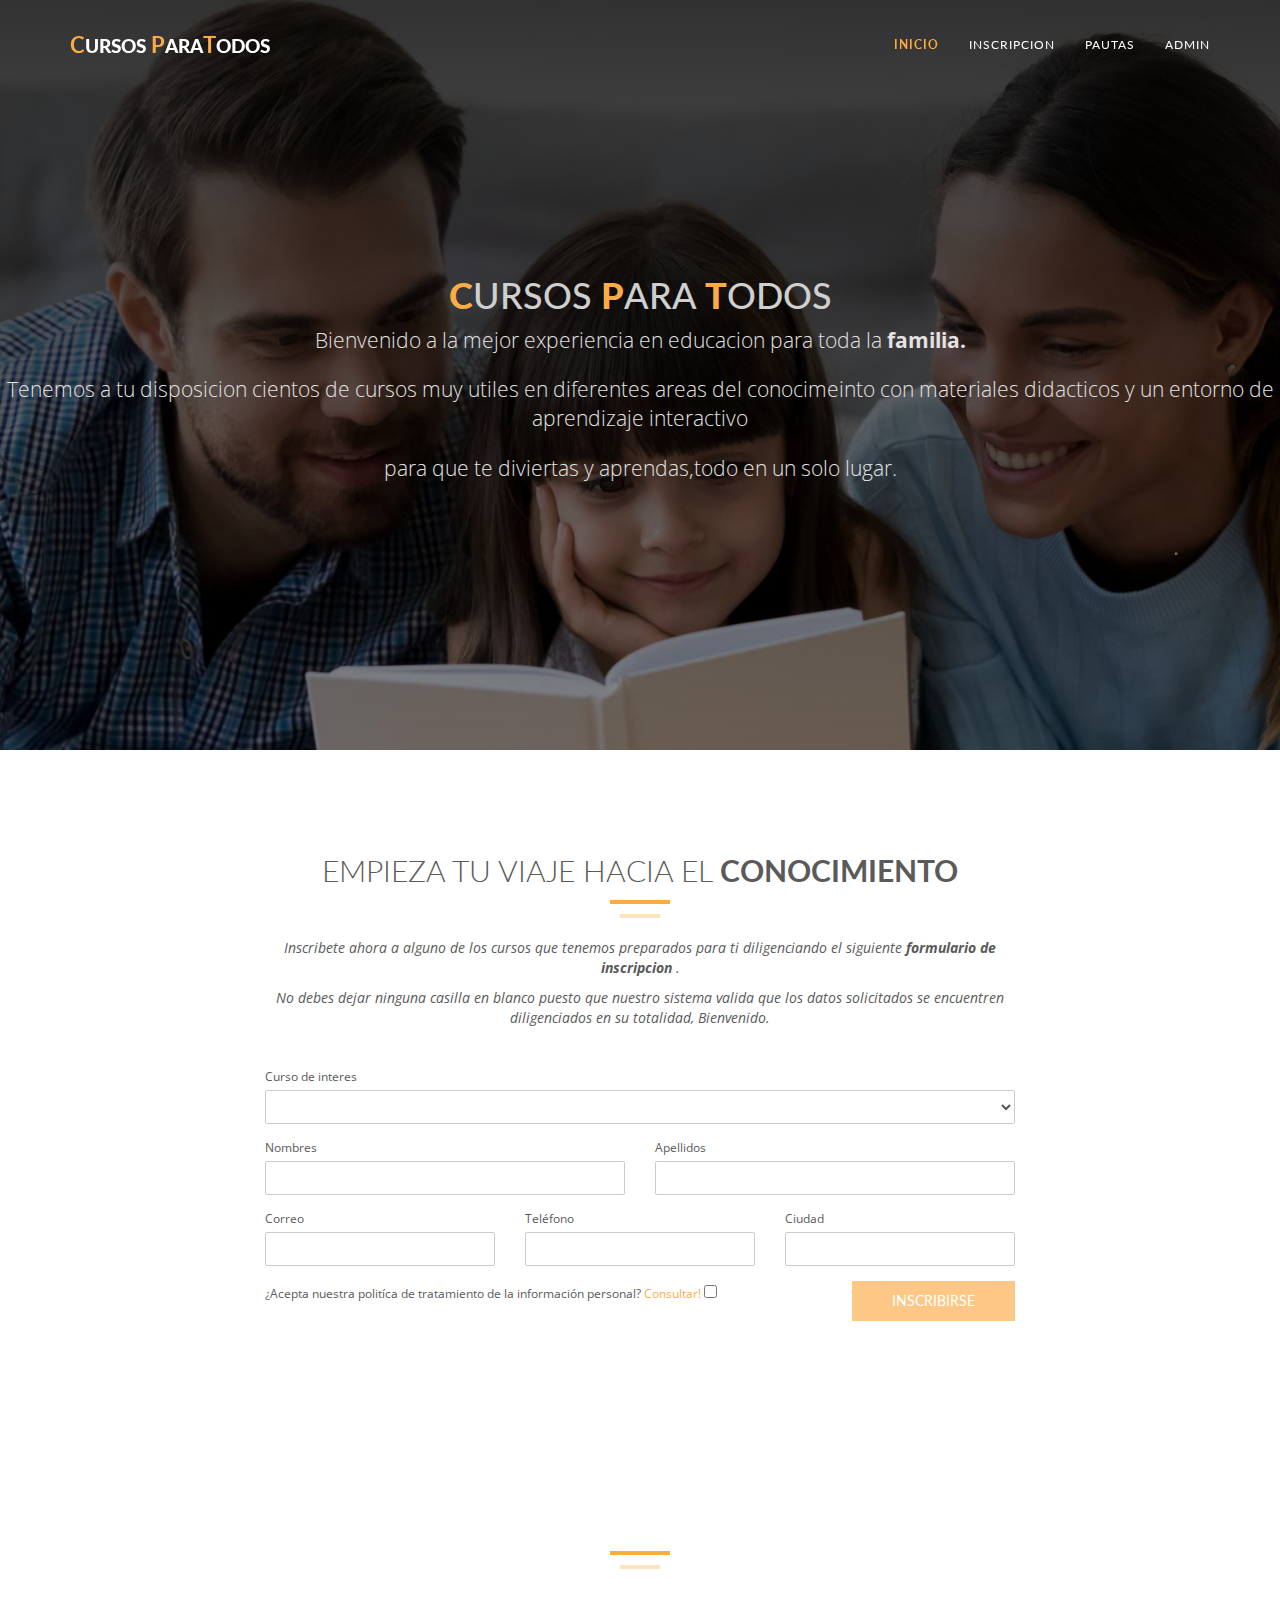
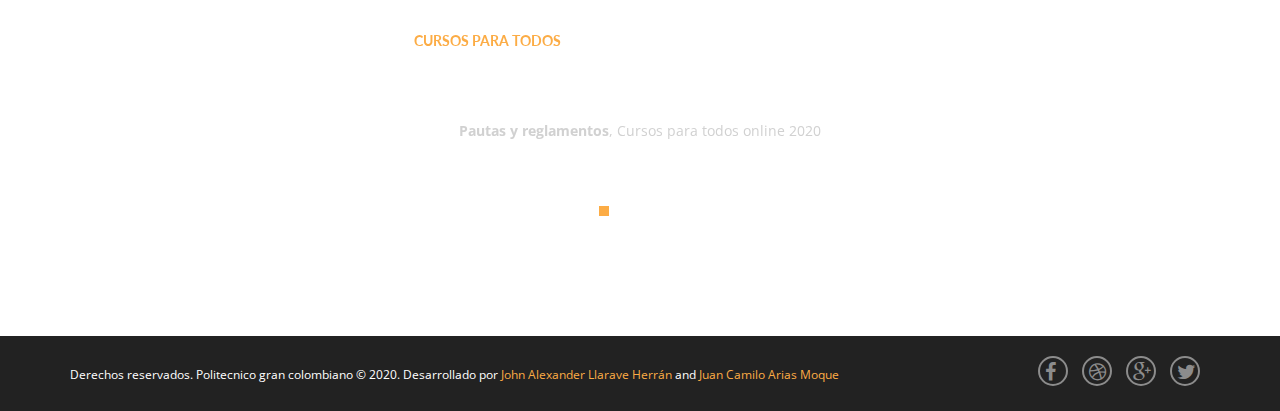
<file: index.html>
<!DOCTYPE html>
<html lang="es">
    <head>
    <meta charset="utf-8">

    <meta name="viewport" content="width=device-width, initial-scale=1">
    <title>CPT - Cursos Para Todos online</title>

    <!-- Favicons
    ================================================== -->
    <link rel="shortcut icon" href="img/favicon.ico" type="image/x-icon">

    <!-- Bootstrap -->
    <link rel="stylesheet" type="text/css"  href="css/bootstrap.css">
    <link rel="stylesheet" type="text/css" href="fonts/font-awesome/css/font-awesome.css">

    <!-- Slider
    ================================================== -->
    <link href="css/owl.carousel.css" rel="stylesheet" media="screen">
    <link href="css/owl.theme.css" rel="stylesheet" media="screen">

    <!-- Stylesheet
    ================================================== -->
    <link rel="stylesheet" type="text/css"  href="css/style.css">
    <link rel="stylesheet" type="text/css" href="css/responsive.css">

    <link href='http://fonts.googleapis.com/css?family=Lato:100,300,400,700,900,100italic,300italic,400italic,700italic,900italic' rel='stylesheet' type='text/css'>
    <link href='http://fonts.googleapis.com/css?family=Open+Sans:300italic,400italic,600italic,700italic,800italic,700,300,600,800,400' rel='stylesheet' type='text/css'>
    </head>
    <body>
    <!-- Navigation
    ==========================================-->
    <nav id="tf-menu" class="navbar navbar-default navbar-fixed-top">
      <div class="container">
        <!-- Brand and toggle get grouped for better mobile display -->
        <div class="navbar-header">
          <button type="button" class="navbar-toggle collapsed" data-toggle="collapse" data-target="#bs-example-navbar-collapse-1">
            <span class="sr-only">Toggle navigation</span>
            <span class="icon-bar"></span>
            <span class="icon-bar"></span>
            <span class="icon-bar"></span>
          </button>
          <a class="navbar-brand" href="index.html"><strong><span class="color">C</span></strong><small>ursos</small>
            <strong><span class="color">P</span></strong><small>ara</small><strong><span class="color">T</span></strong><small>odos</small>
          </a>
        </div>

        <!-- Collect the nav links, forms, and other content for toggling -->
        <div class="collapse navbar-collapse" id="bs-example-navbar-collapse-1">
          <ul class="nav navbar-nav navbar-right">
            <li><a href="#tf-home" class="page-scroll">Inicio</a></li>
            <li><a href="#tf-contact" class="page-scroll">Inscripcion</a></li>
            <li><a href="#tf-testimonials" class="page-scroll">Pautas</a></li>
            <li><a href="login.html" class="page-scroll">Admin</a></li>
            
          </ul>
        </div><!-- /.navbar-collapse -->
      </div><!-- /.container-fluid -->
    </nav>

    <!-- Inicio Page
    ==========================================-->
    <div id="tf-home" class="text-center">
        <div class="overlay">
            <div class="content">
                <h1><strong><span class="color">C</span></strong>ursos 
                <strong><span class="color">P</span></strong>ara 
                <strong><span class="color">T</span></strong>odos</h1>
                <p class="lead">Bienvenido a la mejor experiencia en educacion para toda la <strong>familia.</strong></p> 
                <p class="lead">Tenemos a tu disposicion cientos de cursos muy utiles en diferentes areas del conocimeinto con materiales didacticos y un entorno de aprendizaje interactivo</p>
                <p class="lead">para que te diviertas y aprendas,todo en un solo lugar.</p>
                
            </div>
        </div>
    </div>

    <!-- Inscripcion
    ==========================================-->
     <div id="tf-contact" class="text-center">
        <div class="container">

            <div class="row">
                <div class="col-md-8 col-md-offset-2">

                    <div class="section-title center">
                        <h2>Empieza tu viaje hacia el <strong>conocimiento</strong></h2>
                        <div class="line">
                            <hr>
                        </div>
                        <div class="clearfix"></div>
                        <p>
                            <em>
                                Inscribete ahora a alguno de los cursos que tenemos preparados para ti diligenciando el siguiente 
                                <strong>
                                    formulario de inscripcion
                                </strong>.
                            </em>
                        </p>  
                        <p>
                            <em>
                                No debes dejar ninguna casilla en blanco puesto que nuestro sistema valida que los datos solicitados se encuentren diligenciados en su totalidad, Bienvenido.
                            </em>
                        </p>          
                    </div>

                    <form method="POST" action="#" id="form_inscripcion" name="form_inscripcion">
                        <div class="row">
                            <div class="col-md-12">
                                <div class="form-group">
                                    <label>Curso de interes <span id="info"></span> </label>
                                    <select name="curso" id="curso" class="form-control">
                                        <option></option>
                                        <optgroup label="Matematicas"> 
                                            <option value="1">Introduccion a las matematicas</option> 
                                            <option value="2">Matematicas nivel medio</option> 
                                            <option value="3">Matematicas avanzado</option> 
                                        </optgroup> 
                                        <optgroup label="Informatica"> 
                                            <option value="4">Programacion basica</option> 
                                            <option value="5">Diseño web</option> 
                                            <option value="6">Arquitectura de computadores</option> 
                                        </optgroup> 
                                        <optgroup label="Idiomas"> 
                                            <option value="7">Ingles para principiantes</option> 
                                            <option value="8">Introduccion a la lengua francesa</option> 
                                            <option value="9">Portugues para empresarios</option> 
                                            <option value="10">Introduccion a la lengua italiana</option>
                                        </optgroup> 
                                        <optgroup label="Diseño e innovacion"> 
                                            <option value="11">Design thinking para jovenes</option> 
                                            <option value="12">Desarrollo de la mente creativa</option> 
                                        </optgroup> 
                                    </select>
                                </div>
                            </div>
                            <div class="col-md-6">
                                <div class="form-group">
                                    <label>Nombres</label>
                                    <input type="text" class="form-control" name="nombre" id="nombre" required>
                                </div>
                            </div>
                            <div class="col-md-6">
                                <div class="form-group">
                                    <label>Apellidos</label>
                                    <input type="text" class="form-control" name="apellido" id="apellido" required>
                                </div>
                            </div>
                            <div class="col-md-4">
                                <div class="form-group">
                                    <label>Correo</label>
                                    <input type="email" class="form-control" name="correo" id="correo" required>
                                </div>
                            </div>
                            <div class="col-md-4">
                                <div class="form-group">
                                    <label>Teléfono</label>
                                    <input type="text" class="form-control" name="telefono" id="telefono" required>
                                </div>
                            </div>
                            <div class="col-md-4">
                                <div class="form-group">
                                    <label>Ciudad</label>
                                    <input type="text" class="form-control" name="ciudad" id="ciudad" required>
                                </div>
                            </div>
                        </div>
                        <label>
                            ¿Acepta nuestra politíca de tratamiento de la información personal? 
                            <a href="https://github.com/johnllarave/front_end" target="_blank">Consultar!</a> 
                            <input type="checkbox" name="acepta" id="acepta" value="1">
                        </label>
                        <button type="submit" class="btn tf-btn btn-default" id="btn_envia" name="insert" disabled>Inscribirse</button>
                    </form>
                </div>
            </div>
        </div>
    </div>

    <!-- Pautas
    ==========================================-->
    <div id="tf-testimonials" class="text-center">
        <div class="overlay">
            <div class="container">
                <div class="section-title center">
                    <h2>Pautas y <strong>Reglamentos</strong></h2>
                    <div class="line">
                        <hr>
                    </div>
                </div>
                <div class="row">
                    <div class="col-md-8 col-md-offset-2">
                        <div id="testimonial" class="owl-carousel owl-theme">
                            <div class="item">
                                <h5>La organizacion <strong><span class="color">Cursos para todos</span></strong> (CPT) tiene plena libertad de cancelar los cursos que no haya suficientes personas inscritas o por causas ajenas a nuestra voluntad, como puede ser la enfermedad del instructor</h5>
                                <p><strong>Pautas y reglamentos</strong>, Cursos para todos online 2020</p>
                            </div>

                            <div class="item">
                                <h5>El formulario de inscripción a los cursos puede ser utilizado para pre-inscribirse con anticipación a la realización de un curso. Con ello, usted puede contar con que, al abrirse las inscripciones, se le enviará un correo con la información respectiva. Sin embargo, solamente podrá contar con el cupo de asistencia al curso, una vez tramite el pago.</h5>
                                <p><strong>Pautas y reglamentos</strong>, Cursos para todos online 2020</p>
                            </div>

                            <div class="item">
                                <h5>Tenga en cuenta que si no puede asistir al curso, lo puede cancelar máximo con 15 días de anticipación a su fecha de inicio. Si lo cancela después, tendrá una sanción del 25% del valor del curso.</h5>
                                <p><strong>Pautas y reglamentos</strong>, Cursos para todos online 2020</p>
                            </div>
                            <div class="item">
                                <h5>Algunas veces por problemas de seguridad en los servidores no nos llega su formulario de inscripción. Por esa razón, el sistema le enviará una copia del formulario para que en caso de ser necesario usted nos lo envíe vía correo electrónico.</h5>
                                <p><strong>Pautas y reglamentos</strong>, Cursos para todos online 2020</p>
                            </div>
                        </div>
                    </div>
                </div>
            </div>
        </div>
    </div>

    <nav id="footer">
        <div class="container">
            <div class="pull-left fnav">
                <p>Derechos reservados. Politecnico gran colombiano © 2020. Desarrollado por 
                    <a href="https://github.com/johnllarave/front_end">John Alexander Llarave Herrán </a> and 
                    <a href="https://github.com/johnllarave/front_end"> Juan Camilo Arias Moque</a>
                </p>
            </div>
            <div class="pull-right fnav">
                <ul class="footer-social">
                    <li><a href="#"><i class="fa fa-facebook"></i></a></li>
                    <li><a href="#"><i class="fa fa-dribbble"></i></a></li>
                    <li><a href="#"><i class="fa fa-google-plus"></i></a></li>
                    <li><a href="#"><i class="fa fa-twitter"></i></a></li>
                </ul>
            </div>
        </div>
    </nav>

    <script type="text/javascript" src="js/modernizr.custom.js"></script>

    <!-- jQuery (necessary for Bootstrap's JavaScript plugins) -->
    <script src="https://ajax.googleapis.com/ajax/libs/jquery/1.11.1/jquery.min.js"></script>
    <script type="text/javascript" src="js/jquery.1.11.1.js"></script>
    <!-- Include all compiled plugins (below), or include individual files as needed -->
    <script type="text/javascript" src="js/bootstrap.js"></script>
    <script type="text/javascript" src="js/SmoothScroll.js"></script>
    <script type="text/javascript" src="js/jquery.isotope.js"></script>

    <script src="js/owl.carousel.js"></script>

    <!-- Javascripts
    ================================================== -->
    <script type="text/javascript" src="js/main.js"></script>
    <script src="js/plugins/jquery.validate.js"></script>

    <script>
        $(document).ready(function () {
            $("#form_inscripcion").validate({
                rules: {
                    curso: {
                        required: true
                    },

                    nombre: {
                        required: true
                    },

                    apellido: {
                        required: true
                    },

                    correo: {
                        required: true,
                        email: true
                    },

                    telefono: {
                        required: true
                    },

                    ciudad: {
                        required: true
                    }
                },
            });

            $("#acepta").click(function(){
                if (document.getElementById("acepta").checked) {
                    document.form_inscripcion.btn_envia.disabled = false;
                } else {
                    document.form_inscripcion.btn_envia.disabled = true;
                }
            });

            $("#curso").change(function () {
                $("#curso option:selected").each(function () {
                    curso = $(this).val();

                    //SWITCH temporal mientras se realiza el desarrollo
                    //y se trae la información de la base de datos
                    switch (curso) {
                        case "1":
                            $("#info").html("(Fecha: 2020-10-10 Hora: 12:00)");
                        break;
                        case "2":
                            $("#info").html("(Fecha: 2020-10-10 Hora: 13:00)");
                        break;
                        case "3":
                            $("#info").html("(Fecha: 2020-10-10 Hora: 14:00)");
                        break;
                        case "4":
                            $("#info").html("(Fecha: 2020-10-11 Hora: 12:00)");
                        break;
                        case "5":
                            $("#info").html("(Fecha: 2020-10-11 Hora: 13:00)");
                        break;
                        case "6":
                            $("#info").html("(Fecha: 2020-10-11 Hora: 14:00)");
                        break;
                        case "7":
                            $("#info").html("(Fecha: 2020-10-13 Hora: 12:00)");
                        break;
                        case "8":
                            $("#info").html("(Fecha: 2020-10-13 Hora: 13:00)");
                        break;
                        case "9":
                            $("#info").html("(Fecha: 2020-10-13 Hora: 14:00)");
                        break;
                        case "10":
                            $("#info").html("(Fecha: 2020-10-13 Hora: 15:00)");
                        break;
                        case "11":
                            $("#info").html("(Fecha: 2020-10-14 Hora: 12:00)");
                        break;
                        case "12":
                            $("#info").html("(Fecha: 2020-10-14 Hora: 14:00)");
                        break;
                        default:
                            $("#info").html("(No hay curso)");
                        break;
                    }
                });
            });
        });

    </script>

    </body>
</html>
</file>
<file: css/style.css>
@import url(http://fonts.googleapis.com/css?family=Lato:100,300,400,700,900,100italic,300italic,400italic,700italic,900italic);
@import url(http://fonts.googleapis.com/css?family=Open+Sans:300italic,400italic,600italic,700italic,800italic,700,300,600,800,400);

body, html{
	font-family: 'Lato', sans-serif;
	text-rendering: optimizeLegibility !important;
	-webkit-font-smoothing: antialiased !important;
	color: #5a5a5a;
}

h1{
	text-transform: uppercase;
}
h1 strong{
	font-weight: 900;
}
h2{
	text-transform: uppercase;
	line-height: 20px;
	margin:  0;
}
h3{
font-size: 18px;
font-weight: 900;
}
h4{
	text-transform: uppercase;
}
h5{
	text-transform: uppercase;
	font-weight: 700;
	line-height: 20px;
}

p{
	font-family: 'Open Sans', sans-serif;
}
p.intro{
	font-size: 16px;
	margin: 12px 0 0;
	line-height: 24px;
	font-family: 'Open Sans', sans-serif;
}
a{ color: #FCAC45;}
a:hover,
a:focus{
	text-decoration: none;
	color: #FCAC45;
}

.section-title hr{
	border-color: #fcac45;
	border-width: 4px;
	width: 60px;
	float: left;
	clear: both;
}
.clearfix:after {
     visibility: hidden;
     display: block;
     font-size: 0;
     content: " ";
     clear: both;
     height: 0;
     }
.clearfix { display: inline-block; }
* html .clearfix { height: 1%; }
.clearfix { display: block; }
ul, ol{
	padding: 0;
	webkit-padding: 0;
	moz-padding: 0;
}
/* Navigation */
#tf-menu {
	padding: 20px;
	transition: all 0.8s;
}
#tf-menu.navbar-default {
	background-color: rgba(248, 248, 248, 0);
	border-color: rgba(231, 231, 231, 0);
}
#tf-menu a.navbar-brand {
text-transform: uppercase;
font-size: 22px;
color: #fff;
font-weight: 900;
}

#tf-menu.navbar-default .navbar-nav > li > a {
	text-transform: uppercase;
	color: #FFF;
	font-size: 12px;
	letter-spacing: 1px;
}
.on {
	background-color: #222222 !important;
	padding: 0 !important;
}
.navbar-default .navbar-nav > .active > a, 
.navbar-default .navbar-nav > .active > a:hover, 
.navbar-default .navbar-nav > .active > a:focus {
	color: #FCAC45 !important;
	background-color: transparent;
	font-weight: 700;
}

.navbar-toggle {
	border-radius: 0;
	}
.navbar-default .navbar-toggle:hover, 
.navbar-default .navbar-toggle:focus {
	background-color: #FCAC45;
	border-color: #FCAC45;
	}
.navbar-default .navbar-toggle:hover>.icon-bar {
	background-color: #FFF;
	}
/* Home Style */
#tf-home{
	background: url(../img/01.jpg);
	background-size: cover;
	background-position: center;
	background-attachment: fixed;
	background-repeat: no-repeat;
	color: #cfcfcf;
}

#tf-home .overlay{
	background: -moz-linear-gradient(top,  rgba(0,0,0,0.8) 0%, rgba(0,0,0,0.73) 17%, rgba(0,0,0,0.66) 35%, rgba(0,0,0,0.55) 62%, rgba(0,0,0,0.4) 100%); /* FF3.6+ */
	background: -webkit-gradient(linear, left top, left bottom, color-stop(0%,rgba(0,0,0,0.8)), color-stop(17%,rgba(0,0,0,0.73)), color-stop(35%,rgba(0,0,0,0.66)), color-stop(62%,rgba(0,0,0,0.55)), color-stop(100%,rgba(0,0,0,0.4))); /* Chrome,Safari4+ */
	background: -webkit-linear-gradient(top,  rgba(0,0,0,0.8) 0%,rgba(0,0,0,0.73) 17%,rgba(0,0,0,0.66) 35%,rgba(0,0,0,0.55) 62%,rgba(0,0,0,0.4) 100%); /* Chrome10+,Safari5.1+ */
	background: -o-linear-gradient(top,  rgba(0,0,0,0.8) 0%,rgba(0,0,0,0.73) 17%,rgba(0,0,0,0.66) 35%,rgba(0,0,0,0.55) 62%,rgba(0,0,0,0.4) 100%); /* Opera 11.10+ */
	background: -ms-linear-gradient(top,  rgba(0,0,0,0.8) 0%,rgba(0,0,0,0.73) 17%,rgba(0,0,0,0.66) 35%,rgba(0,0,0,0.55) 62%,rgba(0,0,0,0.4) 100%); /* IE10+ */
	background: linear-gradient(to bottom,  rgba(0,0,0,0.8) 0%,rgba(0,0,0,0.73) 17%,rgba(0,0,0,0.66) 35%,rgba(0,0,0,0.55) 62%,rgba(0,0,0,0.4) 100%); /* W3C */
	filter: progid:DXImageTransform.Microsoft.gradient( startColorstr='#cc000000', endColorstr='#66000000',GradientType=0 ); /* IE6-9 */
	height: 750px;
	background-attachment: fixed;
}
#tf-home p.lead{
	color: #e3e3e3;
}

.content{
	position: relative;
	padding: 20% 0 0;
}

.color{
	color: #fcac45;
}

a.fa.fa-angle-down {
	padding: 10px 15px;
	color: #fff;
	border: 2px solid #b4b4b4;
	border-radius: 50%;
	font-size: 24px;
	margin-top: 200px;
	transition: all 0.5s;
}
a.fa.fa-angle-down:hover{
	background: #fcac45;
	color: #ffffff;
	border: 2px solid #fcac45;
}
/* About Section */
#tf-about{
	padding: 80px 0;
}
ul.about-list{ margin: 30px 0 0 ;}
ul.about-list li{
	display: block;
	font-size: 16px;
	line-height: 30px;
	font-family: 'Open Sans', sans-serif;
}
ul.about-list li span{ 
	margin-right: 10px;
}

/* Team Section */
#tf-team{
	background: url(../img/03.jpg);
	background-size: cover;
	background-position: center;
	background-attachment: fixed;
	background-repeat: no-repeat;
	color: #ffffff;
}
#tf-team .overlay{
	background: -moz-linear-gradient(top,  rgba(0,0,0,0.8) 0%, rgba(0,0,0,0.73) 17%, rgba(0,0,0,0.66) 35%, rgba(0,0,0,0.55) 62%, rgba(0,0,0,0.4) 100%); /* FF3.6+ */
	background: -webkit-gradient(linear, left top, left bottom, color-stop(0%,rgba(0,0,0,0.8)), color-stop(17%,rgba(0,0,0,0.73)), color-stop(35%,rgba(0,0,0,0.66)), color-stop(62%,rgba(0,0,0,0.55)), color-stop(100%,rgba(0,0,0,0.4))); /* Chrome,Safari4+ */
	background: -webkit-linear-gradient(top,  rgba(0,0,0,0.8) 0%,rgba(0,0,0,0.73) 17%,rgba(0,0,0,0.66) 35%,rgba(0,0,0,0.55) 62%,rgba(0,0,0,0.4) 100%); /* Chrome10+,Safari5.1+ */
	background: -o-linear-gradient(top,  rgba(0,0,0,0.8) 0%,rgba(0,0,0,0.73) 17%,rgba(0,0,0,0.66) 35%,rgba(0,0,0,0.55) 62%,rgba(0,0,0,0.4) 100%); /* Opera 11.10+ */
	background: -ms-linear-gradient(top,  rgba(0,0,0,0.8) 0%,rgba(0,0,0,0.73) 17%,rgba(0,0,0,0.66) 35%,rgba(0,0,0,0.55) 62%,rgba(0,0,0,0.4) 100%); /* IE10+ */
	background: linear-gradient(to bottom,  rgba(0,0,0,0.8) 0%,rgba(0,0,0,0.73) 17%,rgba(0,0,0,0.66) 35%,rgba(0,0,0,0.55) 62%,rgba(0,0,0,0.4) 100%); /* W3C */
	filter: progid:DXImageTransform.Microsoft.gradient( startColorstr='#cc000000', endColorstr='#66000000',GradientType=0 ); /* IE6-9 */
	height: auto;
	background-attachment: fixed;
	padding: 80px 0;
}
.section-title.center{
	padding: 30px 0;
}
.section-title h2,
.section-title.center h2{
	font-weight: 300;
}
.section-title.center .line{
	border-top: 4px solid #fcac45;
	height: 10px;
	width: 60px;
	text-align: center;
	margin: 0 auto;
	margin-top: 20px;
}

.section-title.center hr {
	border-top: 4px solid rgba(252, 172, 69, 0.34);
	width: 40px;
	text-align: center;
	margin-top: 10px;
	position: relative;
	left: 17%;
}
#team{ margin: 0 auto}
#team .item{
    padding: 0;
    margin: 15px;
    color: #FFF;
    text-align: center;
}

img.img-circle.team-img {
	width: 120px;
	height: 120px;
	border: 4px solid transparent;
	transition: all 0.5s;
}
#tf-team .item .thumbnail:hover>img.img-circle.team-img{
	border: 4px solid #FCAC45;
}
#tf-team .thumbnail {
	background: transparent;
	border: 0;
}

#tf-team .thumbnail .caption {
	padding: 9px;
	color: #F2F2F2;
}

.owl-theme .owl-controls .owl-page span {
	display: block;
	width: 10px;
	height: 10px;
	margin: 5px 7px;
	filter: Alpha(Opacity=1);
	opacity: 1;
	-webkit-border-radius: 0;
	-moz-border-radius: 20px;
	border-radius: 0;
	background: #FFFFFF;
	transition: all 0.5s;
}

.owl-theme .owl-controls .owl-page.active span, 
.owl-theme .owl-controls.clickable .owl-page:hover span {
	filter: Alpha(Opacity=100);
	opacity: 1;
	background: #FCAC45;
}
.owl-theme .owl-controls .owl-page.active span{
	background: #FCAC45;
}

/* Services Section */
#tf-services{
	padding: 80px 0;
}

.space{
	margin-top: 40px;
}

#tf-services i.fa {
	font-size: 40px;
	border: 4px solid #FCAC45;
	width: 100px;
	height: 100px;
	padding: 27px 25px;
	margin-bottom: 10px;
	border-radius: 50%;
	transition: all 0.5s;
}

#tf-services i.fa.fa-mobile{
	font-size: 50px;
	padding: 20px 25px;
}

#tf-services .service:hover>i.fa{
	background: #FCAC45;
	color: #ffffff;
}

/* Clients Section */
#tf-clients{
	background: url(../img/04.jpg);
	background-size: cover;
	background-position: center;
	background-attachment: fixed;
	background-repeat: no-repeat;
	color: #ffffff;
}

#tf-clients .overlay{
	background: -moz-linear-gradient(top,  rgba(0,0,0,0.8) 0%, rgba(0,0,0,0.73) 17%, rgba(0,0,0,0.66) 35%, rgba(0,0,0,0.55) 62%, rgba(0,0,0,0.4) 100%); /* FF3.6+ */
	background: -webkit-gradient(linear, left top, left bottom, color-stop(0%,rgba(0,0,0,0.8)), color-stop(17%,rgba(0,0,0,0.73)), color-stop(35%,rgba(0,0,0,0.66)), color-stop(62%,rgba(0,0,0,0.55)), color-stop(100%,rgba(0,0,0,0.4))); /* Chrome,Safari4+ */
	background: -webkit-linear-gradient(top,  rgba(0,0,0,0.8) 0%,rgba(0,0,0,0.73) 17%,rgba(0,0,0,0.66) 35%,rgba(0,0,0,0.55) 62%,rgba(0,0,0,0.4) 100%); /* Chrome10+,Safari5.1+ */
	background: -o-linear-gradient(top,  rgba(0,0,0,0.8) 0%,rgba(0,0,0,0.73) 17%,rgba(0,0,0,0.66) 35%,rgba(0,0,0,0.55) 62%,rgba(0,0,0,0.4) 100%); /* Opera 11.10+ */
	background: -ms-linear-gradient(top,  rgba(0,0,0,0.8) 0%,rgba(0,0,0,0.73) 17%,rgba(0,0,0,0.66) 35%,rgba(0,0,0,0.55) 62%,rgba(0,0,0,0.4) 100%); /* IE10+ */
	background: linear-gradient(to bottom,  rgba(0,0,0,0.8) 0%,rgba(0,0,0,0.73) 17%,rgba(0,0,0,0.66) 35%,rgba(0,0,0,0.55) 62%,rgba(0,0,0,0.4) 100%); /* W3C */
	filter: progid:DXImageTransform.Microsoft.gradient( startColorstr='#cc000000', endColorstr='#66000000',GradientType=0 ); /* IE6-9 */
	padding: 80px 0;
	background-attachment: fixed;
}

#clients .item{
    padding: 0;
    margin: 35px;
    color: #FFF;
    text-align: center;
}
/* Gallery Section 
==============================*/
#tf-works{
	padding: 80px 0;
}
.categories{ 
	padding: 10px 0;
}
ul.cat li{
	display: inline-block;
}
#tf-works li.pull-right {
	margin-top: 10px;
}
ol.type li{
	display: inline-block;
	margin-left: 20px;
}
ol.type li:after{
	content: ' | ';
	margin-left: 20px;
}
ol.type li:last-child:after { content: ''; }
ol.type li a{ color: #222222}
ol.type li a.active { font-weight: 700; }
.isotope-item { z-index: 2 }
.isotope-hidden.isotope-item { z-index: 1 }
.isotope,
.isotope .isotope-item {
    /* change duration value to whatever you like */
    -webkit-transition-duration: 0.8s;
    -moz-transition-duration: 0.8s;
    transition-duration: 0.8s;
}
.isotope-item {
    margin-right: -1px;
    -webkit-backface-visibility: hidden;
    backface-visibility: hidden;
}
.isotope {
    -webkit-backface-visibility: hidden;
    backface-visibility: hidden;
    -webkit-transition-property: height, width;
    -moz-transition-property: height, width;
    transition-property: height, width;
}
.isotope .isotope-item {
    -webkit-backface-visibility: hidden;
    backface-visibility: hidden;
    -webkit-transition-property: -webkit-transform, opacity;
    -moz-transition-property: -moz-transform, opacity;
    transition-property: transform, opacity;
}
.portfolio-item{
	margin-bottom: 30px;
}
.portfolio-item .hover-bg{
	height: 260px;
	overflow: hidden;
	position: relative;
}

.hover-bg .hover-text {
	position: absolute;
	text-align: center;
	margin: 0 auto;
	color: #ffffff;
	background: rgba(0, 0, 0, 0.66);
	padding: 25% 0;
	height: 100%;
	width: 100%;
	opacity: 0;
    transition: all 0.5s;
}
.hover-bg .hover-text>h4{
	opacity: 0;
	-webkit-transform: translateY(100%);
            transform: translateY(100%);
            transition: all 0.3s;
}
.hover-bg:hover .hover-text>h4{
	opacity: 1;
    -webkit-backface-visibility:hidden;
    -webkit-transform: translateY(0);
            transform: translateY(0);
}
.hover-bg .hover-text>i{
	opacity: 0;
	-webkit-transform: translateY(0);
            transform: translateY(0);
            transition: all 0.3s;
}
.hover-bg:hover .hover-text>i{
	opacity: 1;
    -webkit-backface-visibility:hidden;
   -webkit-transform: translateY(100%);
            transform: translateY(100%);
}
.hover-bg:hover .hover-text{
	opacity: 1;
}
#tf-works i.fa {
	height: 30px;
	width: 30px;
	border: 1px solid #FCAC45;
	font-size: 20px;
	padding: 5px;
	border-radius: 50%;
	color: #FCAC45;
}
/* Testimonials Section */
#tf-testimonials{
	background: url(../img/pauta.png);
	background-size: cover;
	background-position: center;
	background-attachment: fixed;
	background-repeat: no-repeat;
	color: #ffffff;
}

#tf-testimonials .overlay{
	background: -moz-linear-gradient(top,  rgba(0,0,0,0.8) 0%, rgba(0,0,0,0.73) 17%, rgba(0,0,0,0.66) 35%, rgba(0,0,0,0.55) 62%, rgba(0,0,0,0.4) 100%); /* FF3.6+ */
	background: -webkit-gradient(linear, left top, left bottom, color-stop(0%,rgba(0,0,0,0.8)), color-stop(17%,rgba(0,0,0,0.73)), color-stop(35%,rgba(0,0,0,0.66)), color-stop(62%,rgba(0,0,0,0.55)), color-stop(100%,rgba(0,0,0,0.4))); /* Chrome,Safari4+ */
	background: -webkit-linear-gradient(top,  rgba(0,0,0,0.8) 0%,rgba(0,0,0,0.73) 17%,rgba(0,0,0,0.66) 35%,rgba(0,0,0,0.55) 62%,rgba(0,0,0,0.4) 100%); /* Chrome10+,Safari5.1+ */
	background: -o-linear-gradient(top,  rgba(0,0,0,0.8) 0%,rgba(0,0,0,0.73) 17%,rgba(0,0,0,0.66) 35%,rgba(0,0,0,0.55) 62%,rgba(0,0,0,0.4) 100%); /* Opera 11.10+ */
	background: -ms-linear-gradient(top,  rgba(0,0,0,0.8) 0%,rgba(0,0,0,0.73) 17%,rgba(0,0,0,0.66) 35%,rgba(0,0,0,0.55) 62%,rgba(0,0,0,0.4) 100%); /* IE10+ */
	background: linear-gradient(to bottom,  rgba(0,0,0,0.8) 0%,rgba(0,0,0,0.73) 17%,rgba(0,0,0,0.66) 35%,rgba(0,0,0,0.55) 62%,rgba(0,0,0,0.4) 100%); /* W3C */
	filter: progid:DXImageTransform.Microsoft.gradient( startColorstr='#cc000000', endColorstr='#66000000',GradientType=0 ); /* IE6-9 */
	padding: 80px 0;
	background-attachment: fixed;
}
#testimonial {
	padding: 30px 0;
}
#testimonial .item{
    display: block;
    width: 100%;
    height: auto;
}

#testimonial .item p {
	font-weight: 400;
	margin: 30px 0;
	color: #d1d1d1;
}
/* Contact Section */
#tf-contact{
	padding: 80px 0;
}

label.error {
  color: #F1142B;
  display: inline-block;
  margin-left: 5px;
}

label {
	float: left;
	font-size: 12px;
	font-weight: 400;
	font-family: 'Open Sans', sans-serif;
}
#tf-contact .form-control {
	display: block;
	width: 100%;
	padding: 6px 12px;
	font-size: 14px;
	line-height: 1.42857143;
	color: #555;
	background-color: #fff;
	background-image: none;
	border: 1px solid #ccc;
	border-radius: 2px;
	-webkit-box-shadow: none;
	box-shadow: none;
	-webkit-transition: none;
	-o-transition: none;
	transition: none;
}


#tf-contact .form-control:focus {
	border-color: inherit;
	outline: 0;
	-webkit-box-shadow: transparent;
	box-shadow: transparent;
}

button.btn.tf-btn.btn-default {
	float: right;
	background: #FCAC45;
	border: 0;
	border-radius: 0;
	padding: 10px 40px;
	color: #ffffff;
	text-transform: uppercase;
}

.btn:active, .btn.active {
	background-image: none;
	outline: 0;
	-webkit-box-shadow: none;
	box-shadow: none;
}

.btn:focus, 
.btn:active:focus, 
.btn.active:focus, 
.btn.focus, 
.btn:active.focus, 
.btn.active.focus {
	outline: thin dotted;
	outline: none;
	outline-offset: none;
}
/* Footer */
nav#footer{
	background: #222222;
	color: #ffffff;
	padding: 20px 0 15px 0;
}
nav#footer .fnav{ vertical-align: middle;}
ul.footer-social li{
	display: inline-block;
	margin-right: 10px;
}
nav#footer p{
	font-size: 12px;
	margin-top: 10px;
}
#footer i.fa {
	height: 30px;
	width: 30px;
	border: 2px solid #8c8c8c;
	font-size: 20px;
	padding: 4px 5px;
	border-radius: 50%;
	color: #8c8c8c;
	transition: all 0.5s;
}
#footer i.fa:hover{
	background: #FCAC45;
	border-color: #FCAC45;
	color: #ffffff;
</file>
<file: css/responsive.css>
@media (max-width: 768px){
  .content {
	padding: 40% 0 0;
	}
}

@media (max-width: 603px){
#tf-menu.navbar-default {
	background-color: rgba(0, 0, 0, 0.79);
	}
#tf-works li.pull-right, #tf-works li.pull-left {
    margin-top: 10px;
    float: none !important;
    text-align: center;
    display: block;
}
label{
    float: none !important
}
.pull-left.fnav,
.pull-right.fnav {
    float: none !important;
    text-align: center;
}

.hover-bg .hover-text {
    padding: 12% 10%;
}
}
@media (max-width: 360px){
.hover-bg .hover-text {
    padding: 22% 10%;
}
}
</file>
